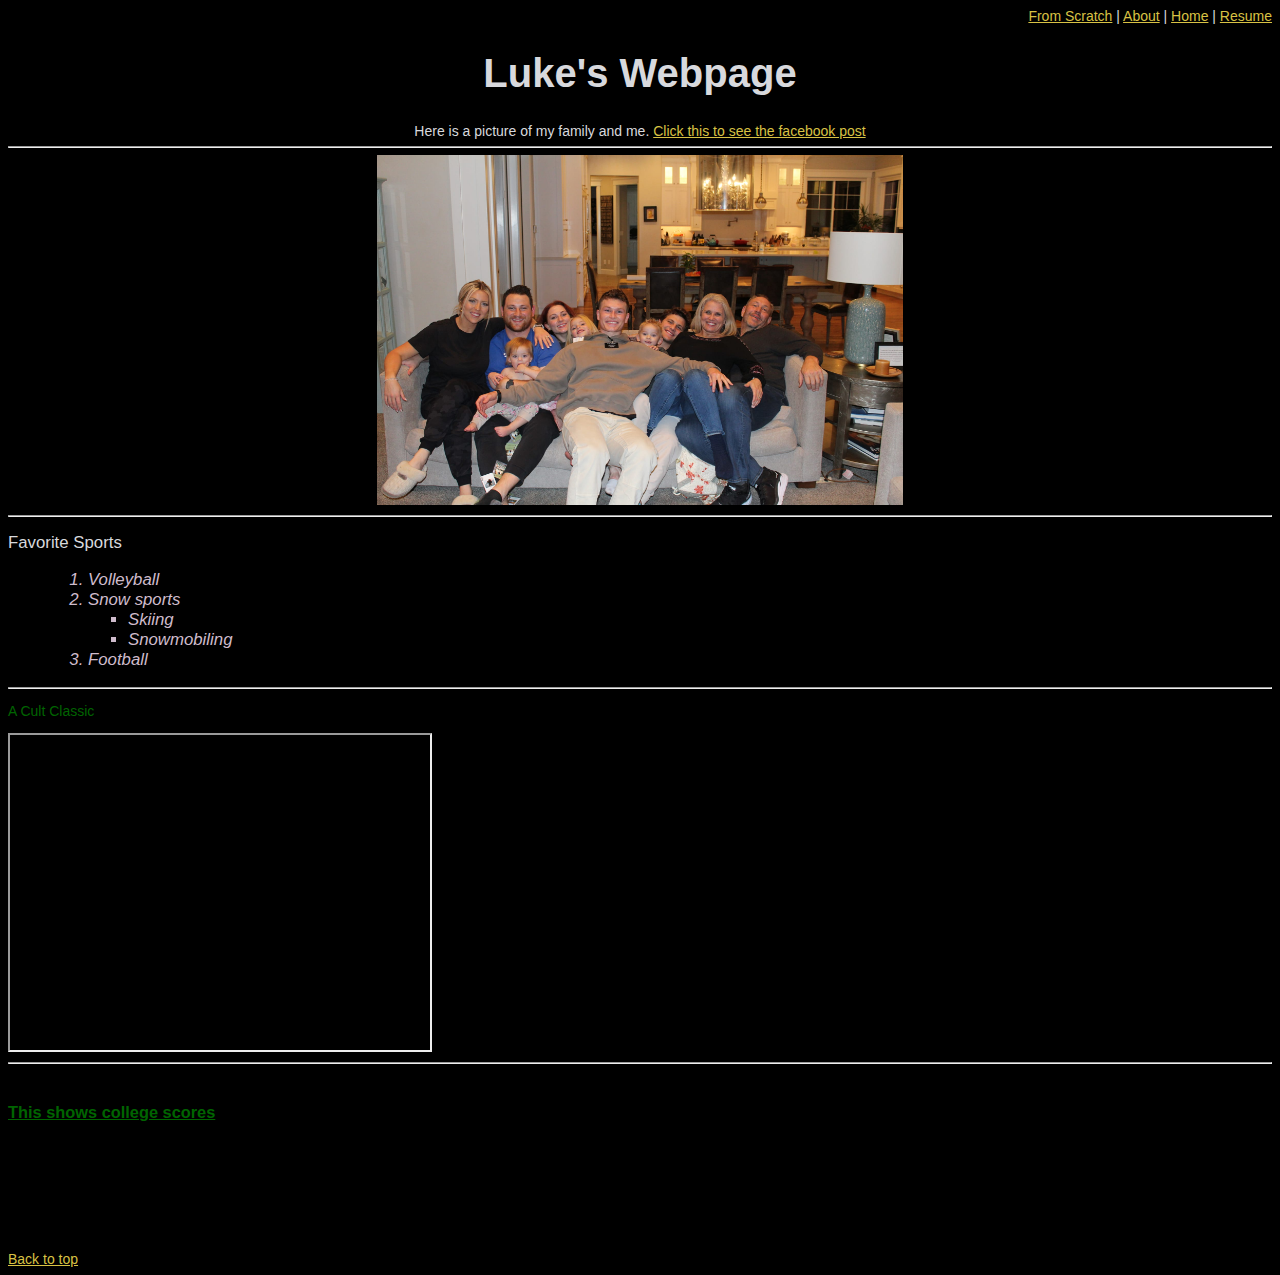
<file: fromscratch.html>
<!DOCTYPE html>
<html lang="en">
<head>
    <meta charset="UTF-8">
    <meta http-equiv="X-UA-Compatible" content="IE=edge">
    <meta name="viewport" content="width=device-width, initial-scale=1.0">
    <title>Document</title>
    <link rel="stylesheet" href="css/mystyle.css">
</head>
<body>
    <div>
      <div class="right">
        <a href="#" id="top">From Scratch</a> | 
        <a href="about.html">About</a> |  
        <a href="index.html">Home</a> | 
        <a href="resume.html">Resume</a>
      </div>
    </div>
  <div class="center"> 
    <h1>Luke's Webpage</h1>
    Here is a picture of my family and me. <a href="https://www.facebook.com/profile.php?id=100009254762879">Click this to see the facebook post</a>
    <hr class="rod">
    <img  src="photos/family.jpg" height="350" alt="Photo of my family"> 
    <hr class="rod">
  </div> 
  
  <div class="biggerfont">
    <p>Favorite Sports</p>
    <ul>
        <ol>
          <li>Volleyball</li>
          <li>Snow sports
            <ul>
              <li>Skiing</li>
              <li>Snowmobiling</li>
            </ul>
          </li>
          <li>Football</li>
        </ol>
      </ul>
      <hr class="rod">
    </div>
  </div>
  <div class="green">
    <p>A Cult Classic</p>
      <iframe width="420" height="315" src="https://www.youtube.com/embed/f_WuRfuMXQw"> </iframe>
      <hr class="rod">
        <br>
        <div class='tableauPlaceholder' id='viz1670929601468' style='position: relative'><noscript><a href='#'><img alt='Is Your County Obese?                            Select your county to see how it compares with other counties in the country                         ' src='https:&#47;&#47;public.tableau.com&#47;static&#47;images&#47;2J&#47;2JRSD9MJZ&#47;1_rss.png' style='border: none' /></a></noscript><object class='tableauViz'  style='display:none;'><param name='host_url' value='https%3A%2F%2Fpublic.tableau.com%2F' /> 
          <param name='embed_code_version' value='3' /> <param name='path' value='shared&#47;2JRSD9MJZ' /> <param name='toolbar' value='yes' /><param name='static_image' 
          value='https:&#47;&#47;public.tableau.com&#47;static&#47;images&#47;2J&#47;2JRSD9MJZ&#47;1.png' /> <param name='animate_transition' value='yes' />
          <param name='display_static_image' value='yes' /><param name='display_spinner' value='yes' /><param name='display_overlay' value='yes' /><param name='display_count' value='yes' />
          <param name='language' value='en-US' /><param name='filter' value='publish=yes' /></object></div>                <script type='text/javascript'>                    var divElement = document.getElementById('viz1670929601468');                    var vizElement = divElement.getElementsByTagName('object')[0];                    
          if ( divElement.offsetWidth > 800 ) { vizElement.style.width='100%';vizElement.style.height=(divElement.offsetWidth*0.75)+'px';} 
          else if ( divElement.offsetWidth > 500 ) { vizElement.style.width='100%';vizElement.style.height=(divElement.offsetWidth*0.75)+'px';} else { vizElement.style.width='100%';vizElement.style.height='727px';}                     
          var scriptElement = document.createElement('script');                    scriptElement.src = 'https://public.tableau.com/javascripts/api/viz_v1.js';                    vizElement.parentNode.insertBefore(scriptElement, vizElement);                
          </script>
        <div class="underline"><h3>This shows college scores</h3></div>
  </div>
  </div>
  </div>

     </body>
     <br>
     <br>
     <br>
     <br>
     <br>
     <br>
     <br>
     <a href="#top">Back to top</a>
    </div>
</html>
</file>
<file: css/mystyle.css>
body {
    font-family: 'Trebuchet MS', 'Lucida Sans Unicode', 'Lucida Grande', 'Lucida Sans', Arial, sans-serif;
    font-size: 14px;
    color: rgb(216, 217, 221);
    background-color: rgb(0, 0, 0);
}
li { 
     color: rgb(207, 188, 204);
     font-style: italic;
}
ul {
    color: rgb(139, 139, 101);
}
a {
    color: rgb(216, 194, 68);
}
a:hover {
    font-size: large;
}
a:visited {
    color: rgb(157, 54, 189);
}
.underline {text-decoration: underline;}
.justify {text-align: justify;}
.center {text-align: center;}
.right {text-align: right;}
.rod {color: darkgoldenrod;}

.header    { 
    top: 5px;
    left: 5px;
    right: 5px;
    height: 100px;
    z-index: 2;
    border-bottom: solid 1px #d86363;
}

.box1 {
    border-width: 3px;
    border-style: solid;
    border-color: gray;
   }
   h1 {
    font-size: 40px;
    font-family: Verdana, Geneva, Tahoma, sans-serif;
  }
  .green {
      color: darkgreen;
  }
  .biggerfont {
      font-size: larger;
  }
</file>
